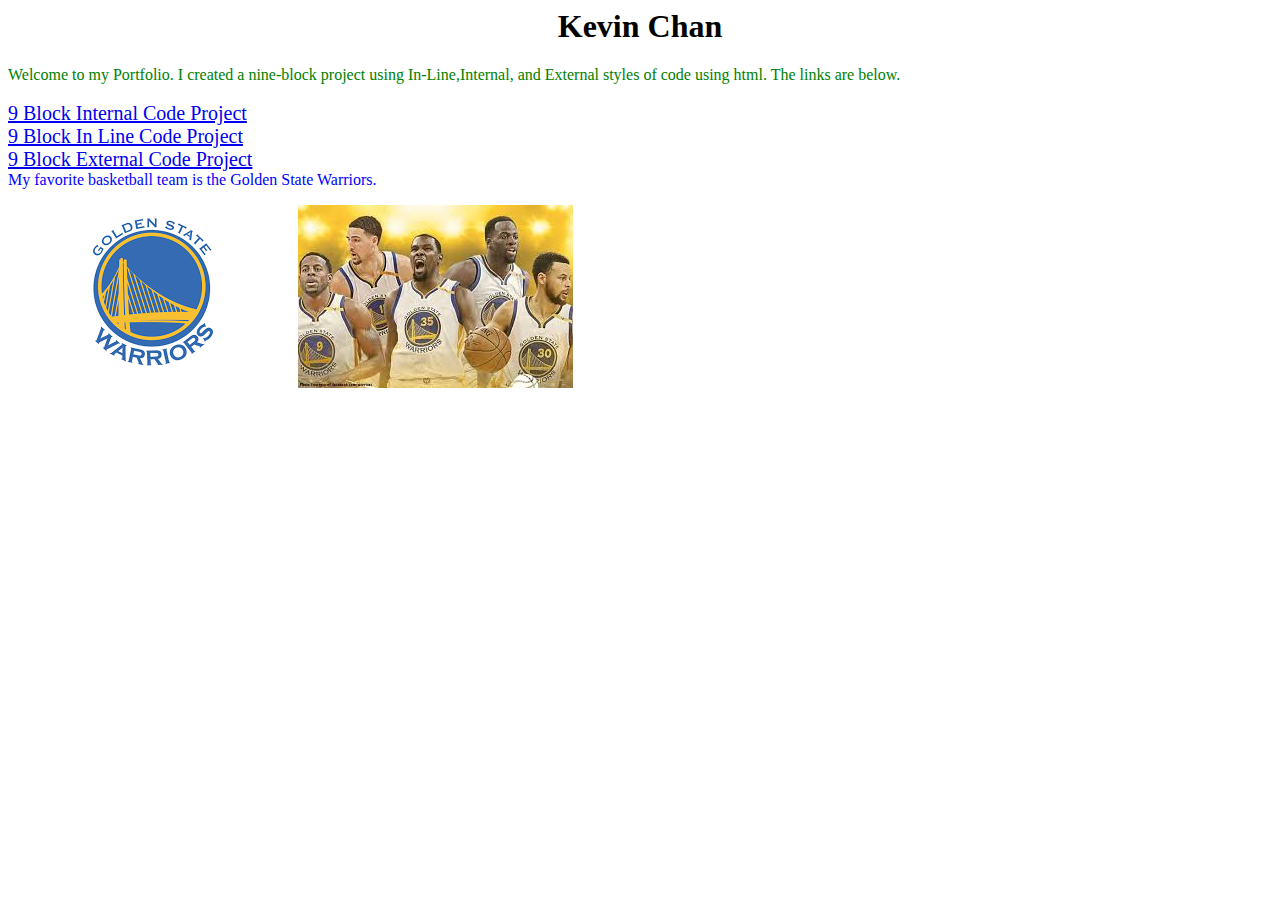
<file: index.html>
<DOCTYPE html>
<html>
	<head>
		<h1 align="center">Kevin Chan</h1>
	<link rel="stylesheet" href="Portfolio.css">








		
	</head>
	<body>
	<div class = "center">
		<font style = font face="verdana" color="green" align="Center"> Welcome to my Portfolio. I created a nine-block project using In-Line,Internal, and External styles of code using html. The links are below.</font>
<br>
<br>
		<div class ="Link"><a href="9BlockProjectInternal.html">9 Block Internal Code Project</a></div>
		<div class ="Link"><a href="9BlockProjectInLine.html">9 Block In Line Code Project</a></div>
		<div class ="Link"><a href="9BlockProjectExternal.html">9 Block External Code Project</a></div>
		<font style = font face="verdana" color="blue" > My favorite basketball team is the Golden State Warriors.</p>
		<div class="flex">
			<div class="gsw">
				<img src = "gsw.png">
			</div>
			<div class="gsw2">
				<img src = "gsw2.jpg">
			</div>






		</div>


	</div>


		


</body>
</html>
</file>
<file: Portfolio.css>
.Link {font-size:20;}


.Intro{font-color:blue;}


.Center{display:center;}


.flex{ display:flex;}
</file>
